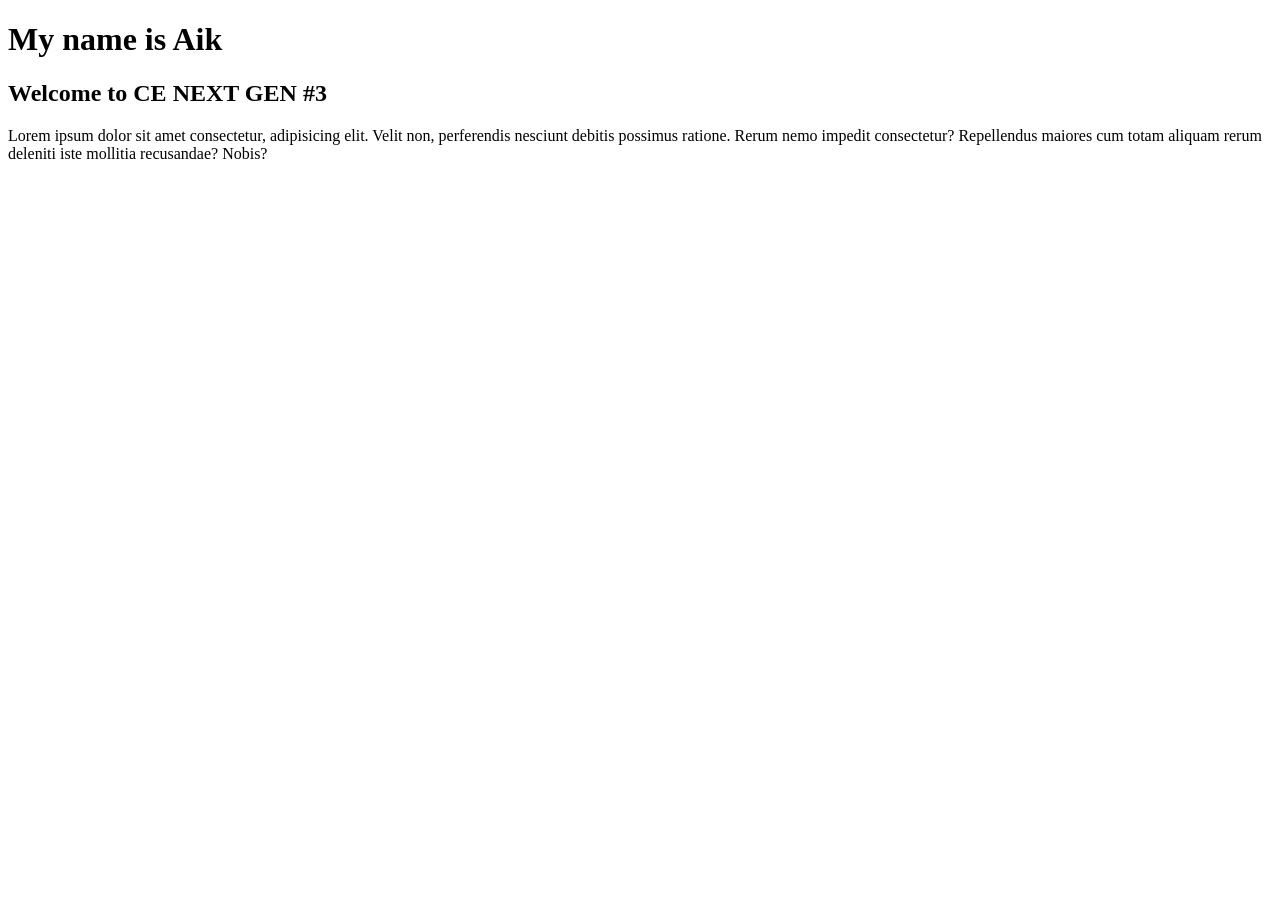
<file: index.html>
<!DOCTYPE html>
<html lang="en">
<head>
    <meta charset="UTF-8">
    <meta name="viewport" content="width=device-width, initial-scale=1.0">
    <title>Aikop0532</title>
</head>
<body>
    <h1> My name is Aik</h1>
    <h2> Welcome to CE NEXT GEN #3 </h2>
    <p> Lorem ipsum dolor sit amet consectetur, adipisicing elit. Velit non, perferendis nesciunt debitis possimus ratione. Rerum nemo impedit consectetur? Repellendus maiores cum totam aliquam rerum deleniti iste mollitia recusandae? Nobis? </p>
    
</body>
</html>
</file>
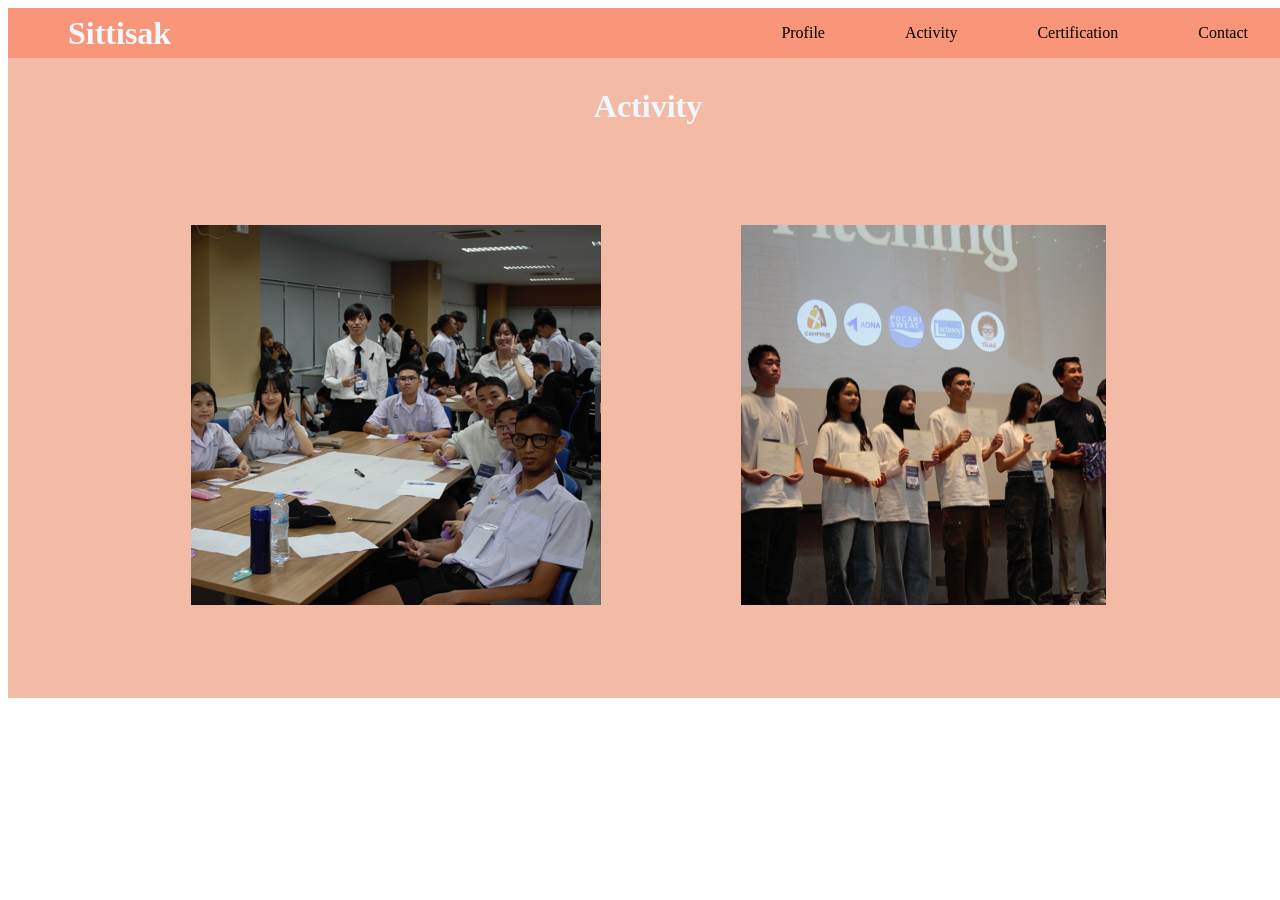
<file: index2.html>
<!DOCTYPE html>
<html lang="en">
<head>
    <meta charset="UTF-8">
    <meta name="viewport" content="width=device-width, initial-scale=1.0">
    <title>Sittisak Portfolio</title>
    <link rel="stylesheet" href="style.css">
</head>
<body>
    <div class="foo">
        <div><h1 class="big_text">Sittisak</h1></div>
        
        <div class="bar">
            <a href="index.html" class="menu-bar">Profile</a>
            <a href="index2.html" class='menu-bar'>Activity</a>
            <a href="index3.html" class="menu-bar">Certification</a>
            <a href="index4.html" class="menu-bar">Contact</a>
        </div>

        
    </div>
    <meta charset="UTF-8">
    <meta name="viewport" content="width=device-width, initial-scale=1.0">
    <title>Profile</title>
    <link rel="stylesheet" href="style.css">


<body>
    
    <div class="foo2">
        <h1 class="ac">Activity</h1>
        <div class="aa">
            <img src="tobe1.png" alt="tobe1" class="tobe1">
            <img src="tobe2.png" alt="tobe1" class="tobe2">
        </div>
           
    </div>
    
    
</body>
</html>
</file>
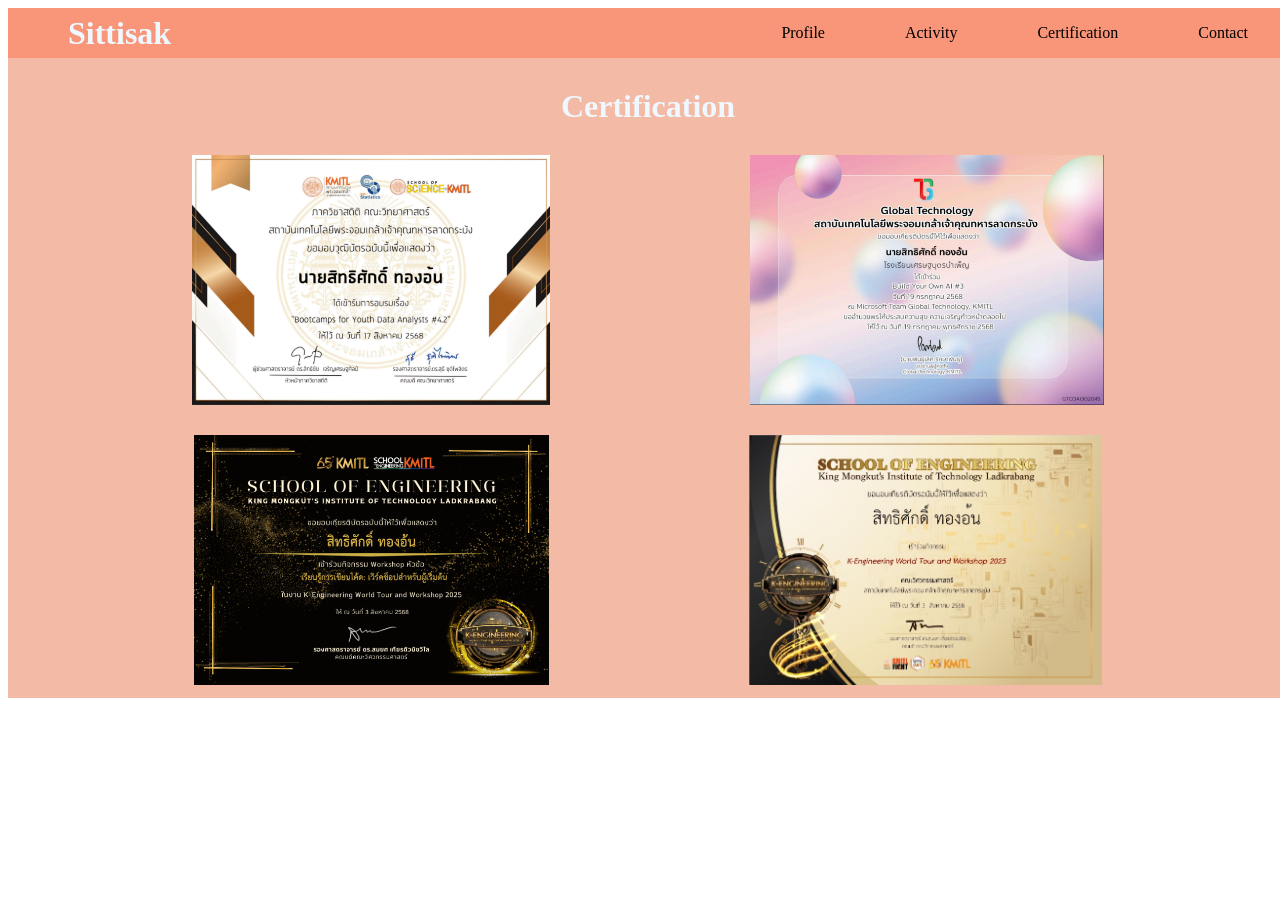
<file: index3.html>
<!DOCTYPE html>
<html lang="en">
<head>
    <meta charset="UTF-8">
    <meta name="viewport" content="width=device-width, initial-scale=1.0">
    <title>Sittisak Portfolio</title>
    <link rel="stylesheet" href="style.css">
</head>
<body>
    <div class="foo">
        <div><h1 class="big_text">Sittisak</h1></div>
        
        <div class="bar">
            <a href="index.html" class="menu-bar">Profile</a>
            <a href="index2.html" class='menu-bar'>Activity</a>
            <a href="index3.html" class="menu-bar">Certification</a>
            <a href="index4.html" class="menu-bar">Contact</a>
        </div>

        
    </div>
    <meta charset="UTF-8">
    <meta name="viewport" content="width=device-width, initial-scale=1.0">
    <title>Profile</title>
    <link rel="stylesheet" href="style.css">


<body>
    
    <div class="foo2">
        <h1 class="ac">Certification</h1>
        <div class="aa">
            <img src="c1.png" alt="tobe1" class="c1">
            <img src="c2.png" alt="tobe1" class="c2">
        </div>
        <div class="aa">
            <img src="c3.png" alt="tobe1" class="c3">
            <img src="c4.png" alt="tobe1" class="c4">
        </div>
           
    </div>
    
    
</body>
</html>
</file>
<file: style.css>
/* 1 */

.foo {
    display: flex; flex-direction: row; align-items: center; justify-content: space-between;
    background-color: rgba(247, 102, 62, 0.685);
    width: 100vw;
    height: 50px; 
    

}
.background {background-color: rgb(243, 186, 166);
    width: 100vw;
    
    display: flex; flex-direction: row;

}

.big_text {color: aliceblue;  padding: 0px 60px; ;}
.Hello {margin: 0px; font-size: 50px; padding: 60px 60px 0px;}
.name {margin: 0px; font-size: 75px; padding: 0px 60px 0px;}
.this {margin: 0px; font-size: 50px; padding: 0px 60px 0px;}
.bar {display: flex; flex-direction: row;  }
.menu-bar {display: flex; padding: 40px ; text-decoration: none; color: black;}
.imgg {display: flex; flex-direction: row; justify-content: flex-end; }
.img {padding-left: 100px;}

/* 2 */
.foo2 {background-color: rgb(243, 186, 166);
width: 100vw;
height: 50vw;}
.ac {color: aliceblue; margin: 0; padding:30px 50px; display: flex; justify-content: center;}
.tobe1 {padding: 70px; display: flex; flex-direction: row; align-items: center}
.tobe2 {padding: 70px ; display: flex; flex-direction: row; align-items: center}
.aa {display: flex;  flex-direction: row; justify-content: center;}

.c1 {height: 250px; padding: 0px 100px; 
    display: flex; flex-direction: row; }
.c2 {height: 250px; padding: 0px 100px;
    display: flex; flex-direction: row; }
.c3 {height: 250px; padding: 30px 100px;
    display: flex; flex-direction: row; }
.c4 {height: 250px; padding: 30px 100px;
    display: flex; flex-direction: row; }
</file>
